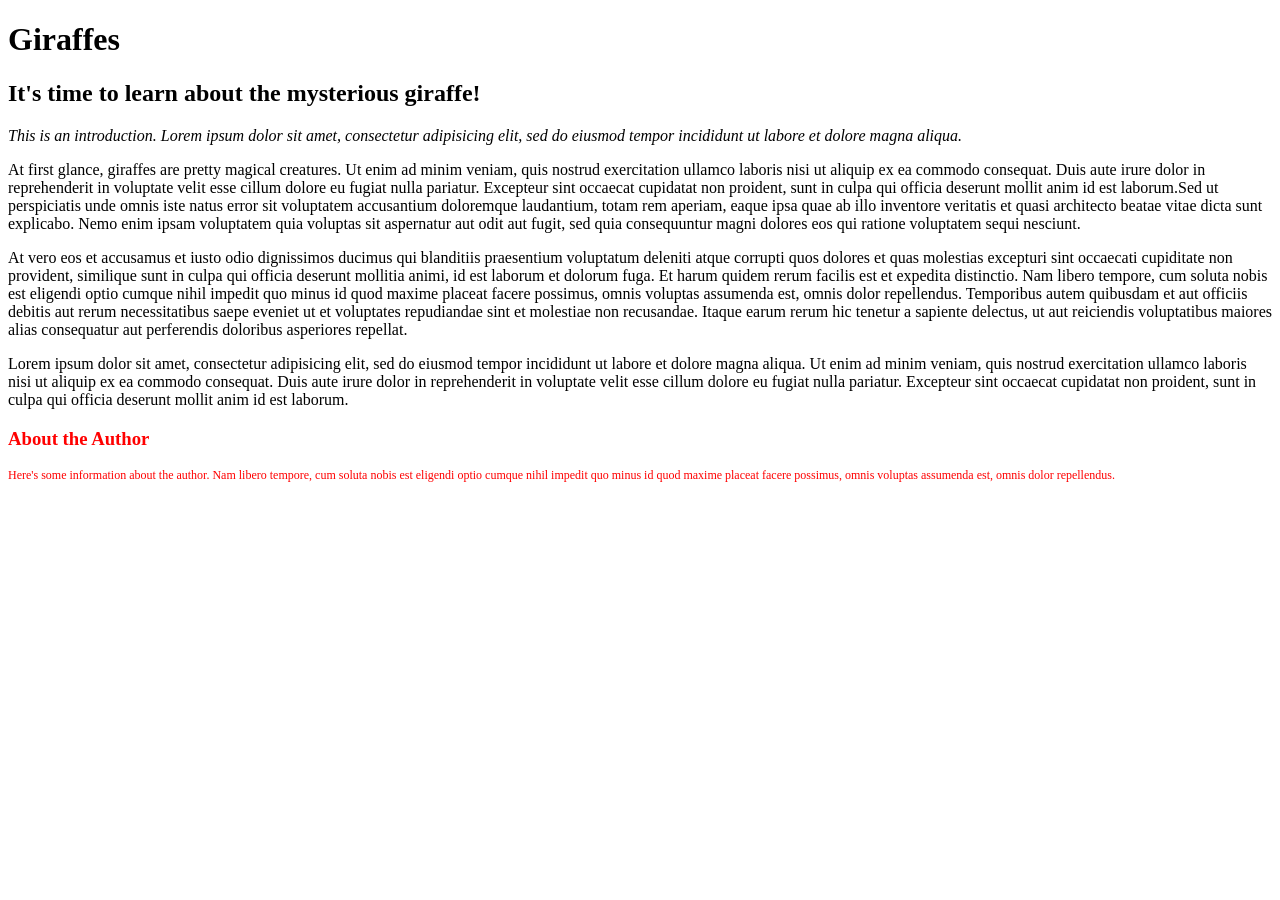
<file: projects/mpft34/giraffe.html>
<!DOCTYPE html>
<html>

<head>
    <link href="css/styles.css" rel="stylesheet" type="text/css">
    <title>Giraffes!</title>
</head>

<body>
    <h1>Giraffes</h1>
    <h2>It's time to learn about the mysterious giraffe!</h2>
    <p class="intro">This is an introduction. Lorem ipsum dolor sit amet, consectetur adipisicing elit, sed do eiusmod
        tempor incididunt ut labore et dolore magna aliqua.</p>
    <p>At first glance, giraffes are pretty magical creatures. Ut enim ad minim veniam, quis nostrud exercitation
        ullamco laboris nisi ut aliquip ex ea commodo consequat. Duis aute irure dolor in reprehenderit in voluptate
        velit esse cillum dolore eu fugiat nulla pariatur. Excepteur sint occaecat cupidatat non proident, sunt in culpa
        qui officia deserunt mollit anim id est laborum.Sed ut perspiciatis unde omnis iste natus error sit voluptatem
        accusantium doloremque laudantium, totam rem aperiam, eaque ipsa quae ab illo inventore veritatis et quasi
        architecto beatae vitae dicta sunt explicabo. Nemo enim ipsam voluptatem quia voluptas sit aspernatur aut odit
        aut fugit, sed quia consequuntur magni dolores eos qui ratione voluptatem sequi nesciunt.</p>
    <p>At vero eos et accusamus et iusto odio dignissimos ducimus qui blanditiis praesentium voluptatum deleniti atque
        corrupti quos dolores et quas molestias excepturi sint occaecati cupiditate non provident, similique sunt in
        culpa qui officia deserunt mollitia animi, id est laborum et dolorum fuga. Et harum quidem rerum facilis est et
        expedita distinctio. Nam libero tempore, cum soluta nobis est eligendi optio cumque nihil impedit quo minus id
        quod maxime placeat facere possimus, omnis voluptas assumenda est, omnis dolor repellendus. Temporibus autem
        quibusdam et aut officiis debitis aut rerum necessitatibus saepe eveniet ut et voluptates repudiandae sint et
        molestiae non recusandae. Itaque earum rerum hic tenetur a sapiente delectus, ut aut reiciendis voluptatibus
        maiores alias consequatur aut perferendis doloribus asperiores repellat.</p>
    <p>Lorem ipsum dolor sit amet, consectetur adipisicing elit, sed do eiusmod tempor incididunt ut labore et dolore
        magna aliqua. Ut enim ad minim veniam, quis nostrud exercitation ullamco laboris nisi ut aliquip ex ea commodo
        consequat. Duis aute irure dolor in reprehenderit in voluptate velit esse cillum dolore eu fugiat nulla
        pariatur. Excepteur sint occaecat cupidatat non proident, sunt in culpa qui officia deserunt mollit anim id est
        laborum.</p>
    <h3 class="author">About the Author</h3>
    <p class="author">Here's some information about the author. Nam libero tempore, cum soluta nobis est eligendi optio
        cumque nihil
        impedit quo minus id quod maxime placeat facere possimus, omnis voluptas assumenda est, omnis dolor repellendus.
    </p>
</body>
</file>
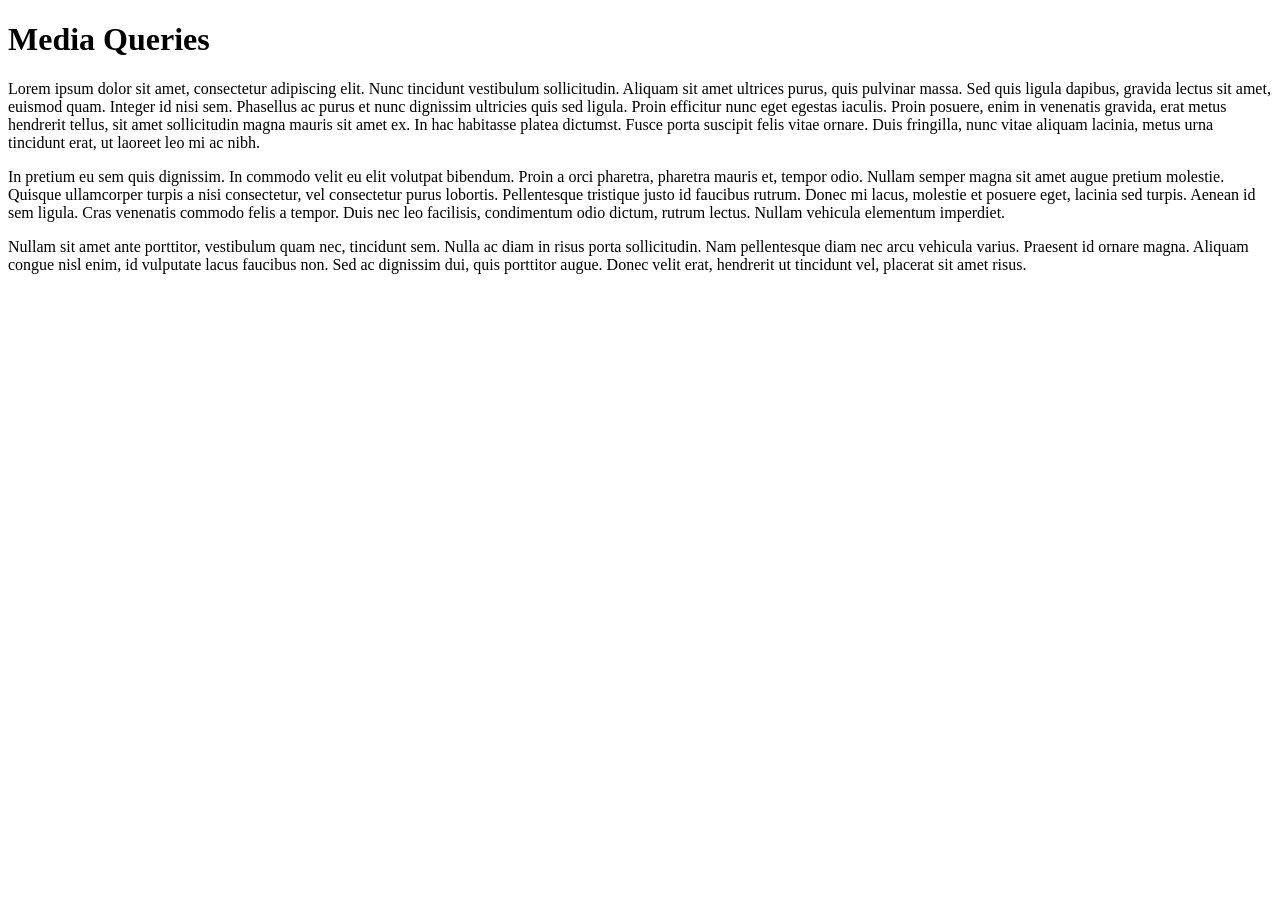
<file: projects/mpft34/media-query-practice/media-query-site.html>
<!DOCTYPE html>
<html>

<head>
    <link href="css/styles.css" rel="stylesheet" type="text/css" media="all">
    <title>Media Queries</title>
</head>

<body>
    <h1>Media Queries</h1>
    <div class="column">
        <p>Lorem ipsum dolor sit amet, consectetur adipiscing elit. Nunc tincidunt vestibulum sollicitudin. Aliquam sit
            amet ultrices purus, quis pulvinar massa. Sed quis ligula dapibus, gravida lectus sit amet, euismod quam.
            Integer id nisi sem. Phasellus ac purus et nunc dignissim ultricies quis sed ligula. Proin efficitur nunc
            eget egestas iaculis. Proin posuere, enim in venenatis gravida, erat metus hendrerit tellus, sit amet
            sollicitudin magna mauris sit amet ex. In hac habitasse platea dictumst. Fusce porta suscipit felis vitae
            ornare. Duis fringilla, nunc vitae aliquam lacinia, metus urna tincidunt erat, ut laoreet leo mi ac nibh.
        </p>
    </div>
    <div class="column">
        <p>In pretium eu sem quis dignissim. In commodo velit eu elit volutpat bibendum. Proin a orci pharetra, pharetra
            mauris et, tempor odio. Nullam semper magna sit amet augue pretium molestie. Quisque ullamcorper turpis a
            nisi consectetur, vel consectetur purus lobortis. Pellentesque tristique justo id faucibus rutrum. Donec mi
            lacus, molestie et posuere eget, lacinia sed turpis. Aenean id sem ligula. Cras venenatis commodo felis a
            tempor. Duis nec leo facilisis, condimentum odio dictum, rutrum lectus. Nullam vehicula elementum imperdiet.
        </p>
    </div>
    <div class="column">
        <p>Nullam sit amet ante porttitor, vestibulum quam nec, tincidunt sem. Nulla ac diam in risus porta
            sollicitudin. Nam pellentesque diam nec arcu vehicula varius. Praesent id ornare magna. Aliquam congue nisl
            enim, id vulputate lacus faucibus non. Sed ac dignissim dui, quis porttitor augue. Donec velit erat,
            hendrerit ut tincidunt vel, placerat sit amet risus.</p>
    </div>
</body>

</html>
</file>
<file: projects/mpft34/css/styles.css>
.intro {
    font-style: italic;
}
.author {
    color: red;
}
p.author {
    font-size: 12px;
}
</file>
<file: projects/mpft34/media-query-practice/css/styles.css>
@media screen and (min width: 480px) {
    body {
        background-color: black;
        color: white;
}
@media screen and (min-width: 768px) {
    body {
      background-color: yellowgreen;
    }
  }
</file>
